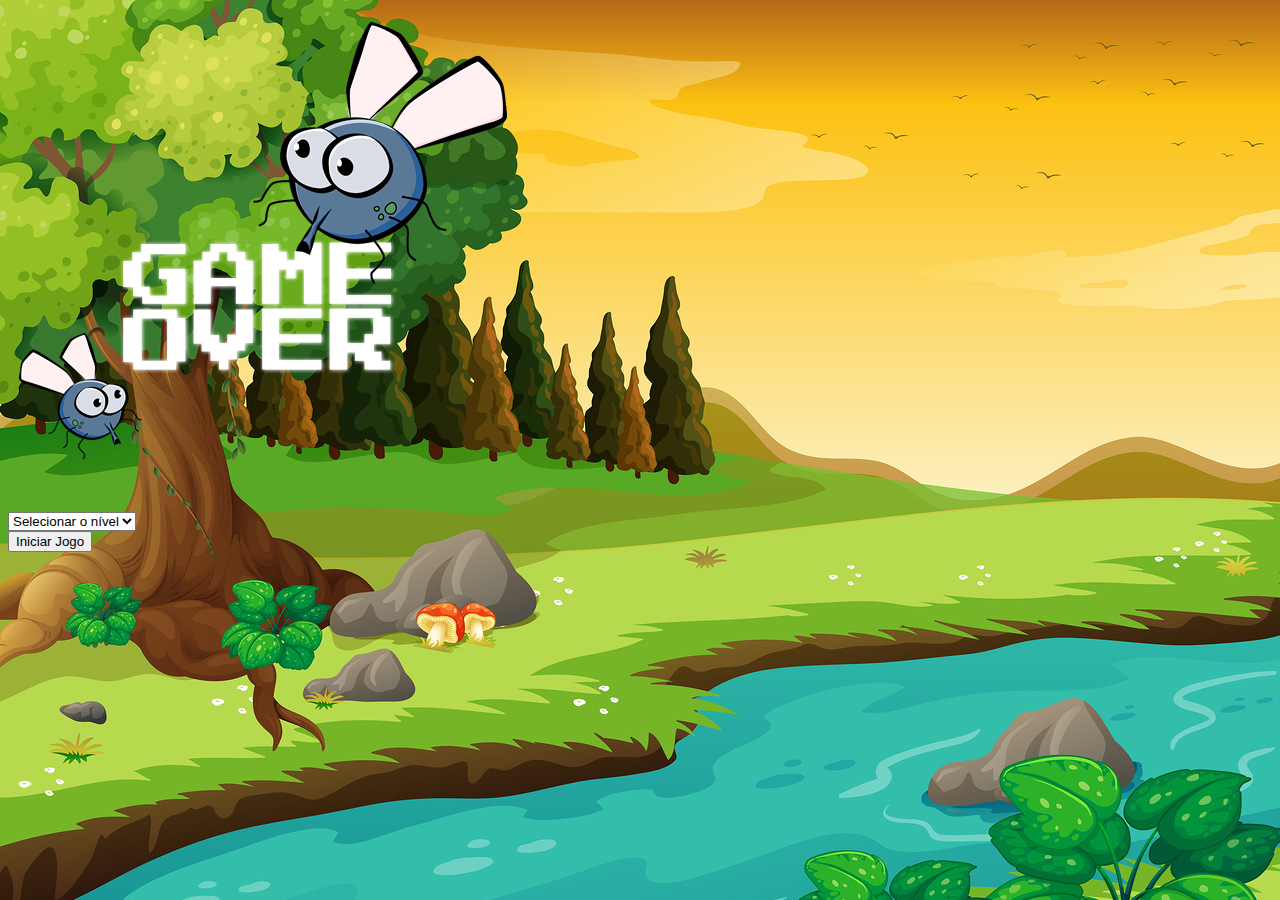
<file: index.html>
<!DOCTYPE html>
<html lang="en">
<head>
    <meta charset="UTF-8">
    <meta name="viewport" content="width=device-width, initial-scale=1.0">
    <title>Mata Mosquito</title>
    <link href="https://cdn.jsdelivr.net/npm/bootstrap@5.3.1/dist/css/bootstrap.min.css" rel="stylesheet" integrity="sha384-4bw+/aepP/YC94hEpVNVgiZdgIC5+VKNBQNGCHeKRQN+PtmoHDEXuppvnDJzQIu9" crossorigin="anonymous">
    <link rel="stylesheet" href="style.css">
    <script>
        function IniciarJogo() {
            let nivel = document.getElementById('nivel').value;
            if (nivel === '') {
                alert('Selecione um nível para iniciar o jogo');
                return false
            }
            window.location.href='jogo.html?' + nivel;
        }
    </script>
</head>
<body>
    <div class="container">
        <div class="row">
            <div class="col">
                <div class="d-flex justify-content-center">
                    <img src="imagens/game_over.png" alt="">
                </div>
            </div>
        </div>
        <div class="row">
            <div class="col">
                <div class="d-flex justify-content-center">
                    <div class="mb-2">
                        <select class="form-control" id="nivel">
                            <option value="">Selecionar o nível</option>
                            <option value="normal">Normal</option>
                            <option value="dificil">Difícil</option>
                            <option value="cn">Chuck Norris</option>
                        </select>
                    </div>
                </div>
            </div>
        </div>
        <div class="row">
            <div class="col">
                <div class="d-flex justify-content-center">
                    <button type="button" class="btn btn-danger btn-lg" onclick="IniciarJogo()">Iniciar Jogo</button>
                </div>
            </div>
        </div>
    </div>
</body>
</html>
</file>
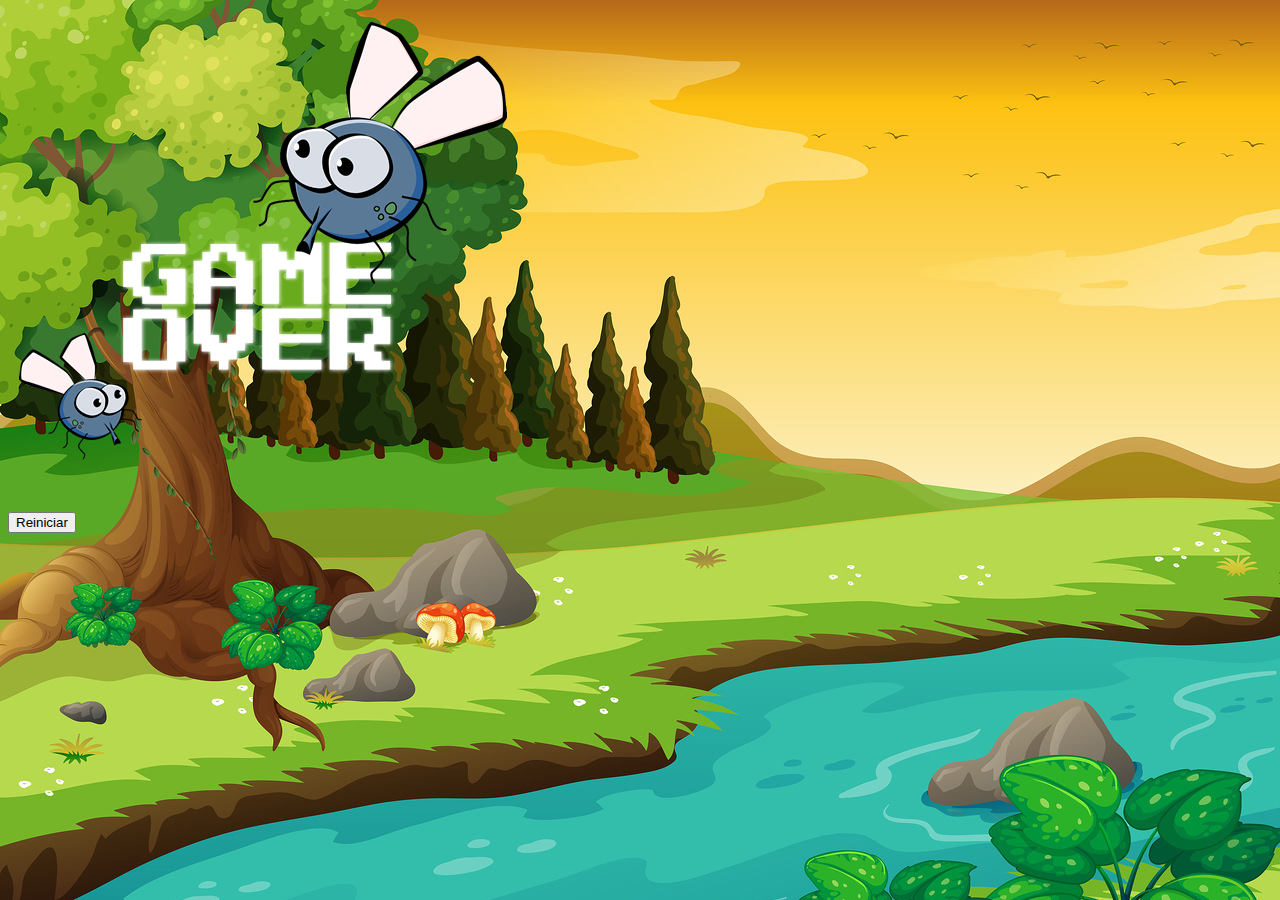
<file: fimDoJogo.html>
<!DOCTYPE html>
<html lang="en">
<head>
    <meta charset="UTF-8">
    <meta name="viewport" content="width=device-width, initial-scale=1.0">
    <title>Mata Mosquito</title>
    <link href="https://cdn.jsdelivr.net/npm/bootstrap@5.3.1/dist/css/bootstrap.min.css" rel="stylesheet" integrity="sha384-4bw+/aepP/YC94hEpVNVgiZdgIC5+VKNBQNGCHeKRQN+PtmoHDEXuppvnDJzQIu9" crossorigin="anonymous">
    <link rel="stylesheet" href="style.css">
</head>
<body>
    <div class="container">
        <div class="row">
            <div class="col">
                <div class="d-flex justify-content-center">
                    <img src="imagens/game_over.png" alt="">
                </div>
            </div>
        </div>
        <div class="row">
            <div class="col">
                <div class="d-flex justify-content-center">
                    <button type="button" class="btn btn-dark btn-lg" onclick="window.location.href='index.html'">Reiniciar</button>
                </div>
            </div>
        </div>
    </div>
</body>
</html>
</file>
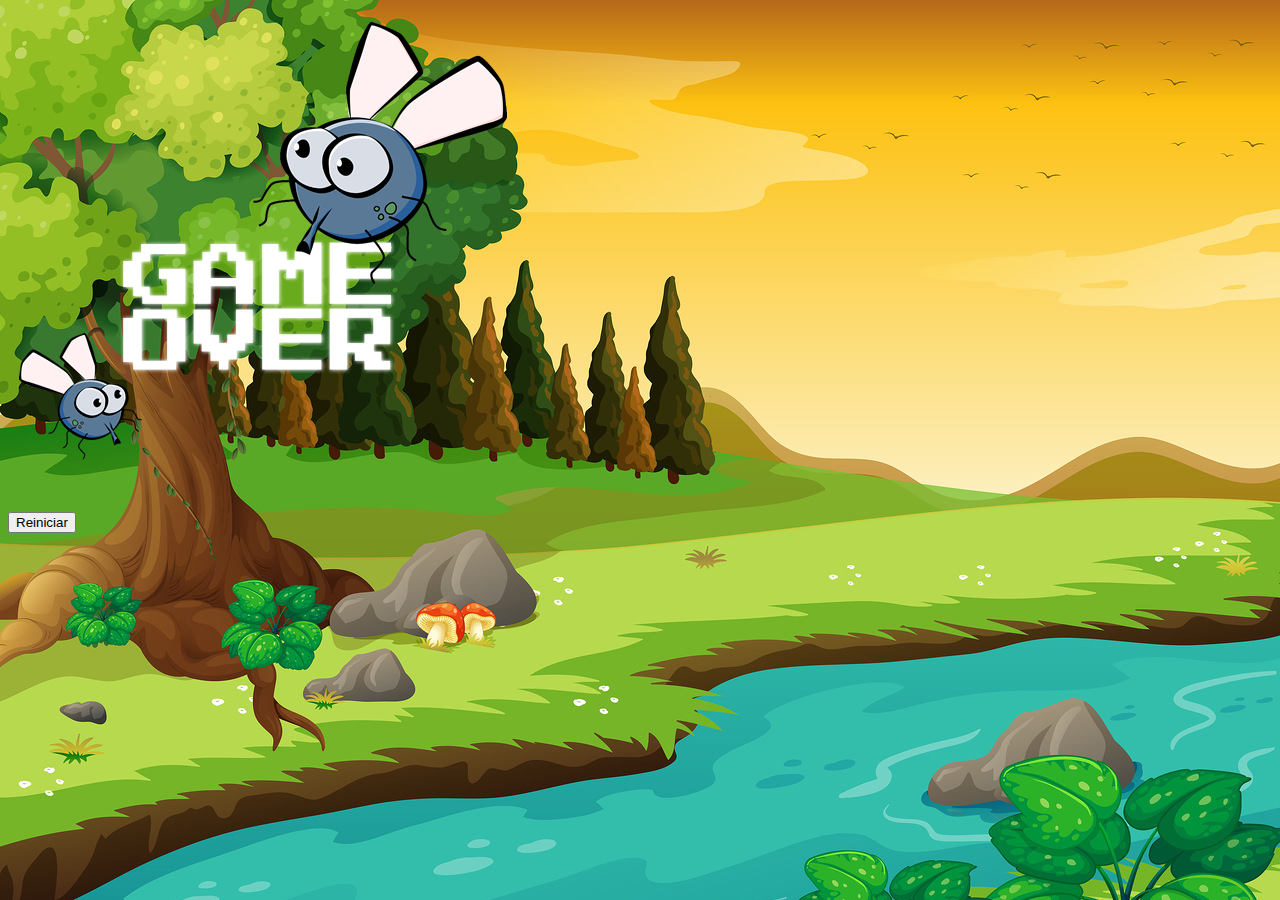
<file: jogo.html>
<!DOCTYPE html>
<html lang="en">
<head>
    <meta charset="UTF-8">
    <meta name="viewport" content="width=device-width, initial-scale=1.0">
    <title>Mata Mosquito</title>
    <link rel="stylesheet" href="style.css">
    <script src="game.js"></script>
</head>
<body onresize="ajustarTamanhoJogo()">
    <div class="painel">
        <div class="vidas">
            <img id="v1" src="imagens/coracao_cheio.png" alt="">
            <img id="v2" src="imagens/coracao_cheio.png" alt="">
            <img id="v3" src="imagens/coracao_cheio.png" alt="">
        </div>
        <div class="cronometro">
            Tempo Restante: <span id="cronometro"></span>
        </div>
    </div>
    <script>
        document.getElementById('cronometro').innerHTML = tempo;
        ajustarTamanhoJogo();
        let criaMosquito = setInterval(() => {
        posicaoAleatoria();    
        }, tempoCriacao);
    </script>
</body>
</html>
</file>
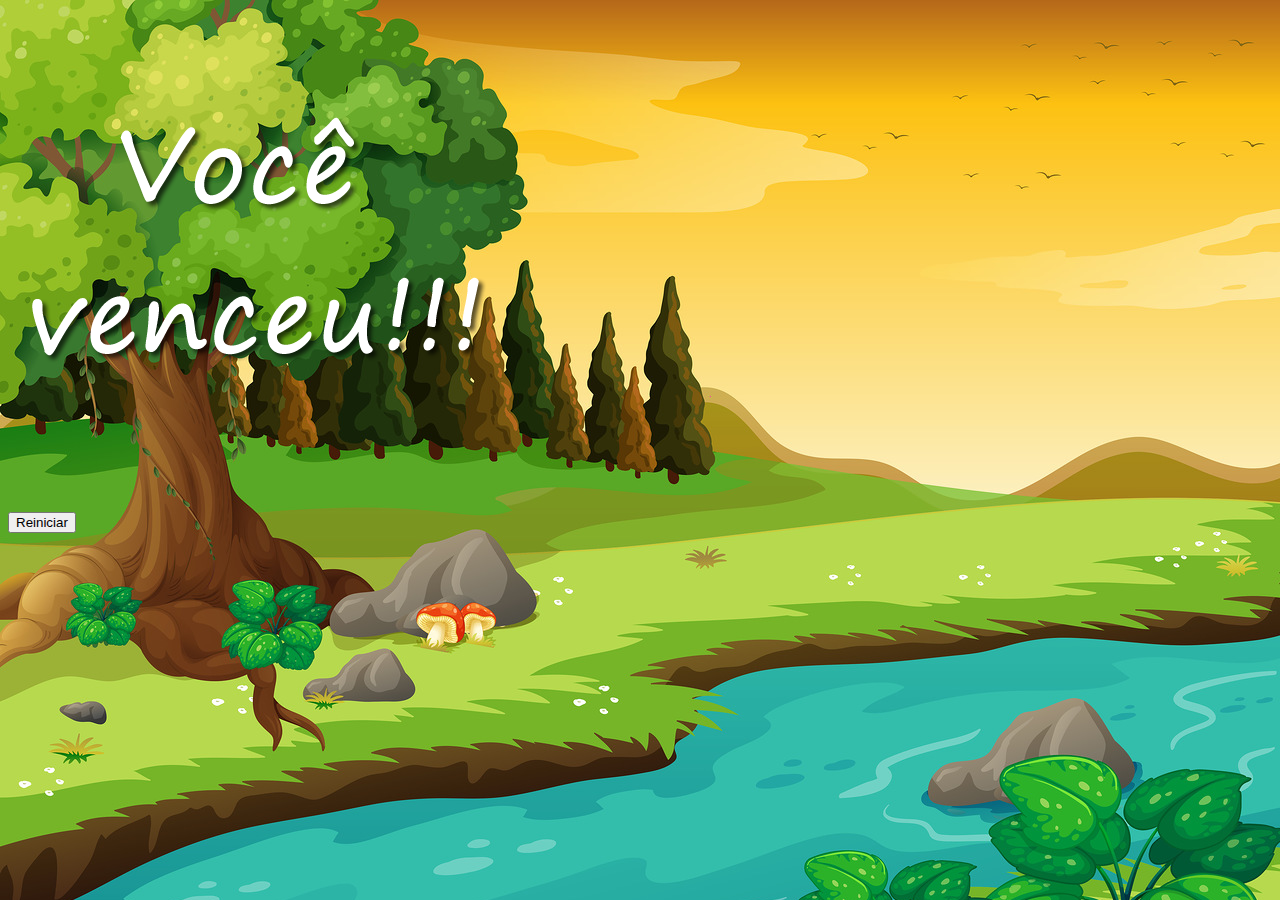
<file: vitoria.html>
<!DOCTYPE html>
<html lang="en">
<head>
    <meta charset="UTF-8">
    <meta name="viewport" content="width=device-width, initial-scale=1.0">
    <title>Mata Mosquito</title>
    <link href="https://cdn.jsdelivr.net/npm/bootstrap@5.3.1/dist/css/bootstrap.min.css" rel="stylesheet" integrity="sha384-4bw+/aepP/YC94hEpVNVgiZdgIC5+VKNBQNGCHeKRQN+PtmoHDEXuppvnDJzQIu9" crossorigin="anonymous">
    <link rel="stylesheet" href="style.css">
</head>
<body>
    <div class="container">
        <div class="row">
            <div class="col">
                <div class="d-flex justify-content-center">
                    <img src="imagens/vitoria.png" alt="">
                </div>
            </div>
        </div>
        <div class="row">
            <div class="col">
                <div class="d-flex justify-content-center">
                    <button type="button" class="btn btn-dark btn-lg" onclick="window.location.href='index.html'">Reiniciar</button>
                </div>
            </div>
        </div>
    </div>
</body>
</html>
</file>
<file: style.css>
html{
    cursor: url(imagens/mata_mosca.png) 30 30, auto;
}
body{
    background-image: url(imagens/bg.jpg);
    background-repeat: no-repeat;
    background-size: cover;
}
.mosquito1 {
    width: 50px;
    height: 50px;
}
.mosquito2 {
    width: 70px;
    height: 70px;
}
.mosquito3 {
    width: 90px;
    height: 90px;
}
.ladoA {
    transform: scaleX(1);
}
.ladoB {
    transform: scaleX(-1);
}
.painel{
    position: absolute;
    width: 190px;
    padding: 10px;
    left: 0;
    bottom: 0;
    border-top: solid 1px #fff;
    background-color: #fff;
    opacity: 0.7;
}
.vidas{
    float: left;
}
.cronometro{
    float: left;
    font-size: 20px;
    font-weight: bold;
}
</file>
